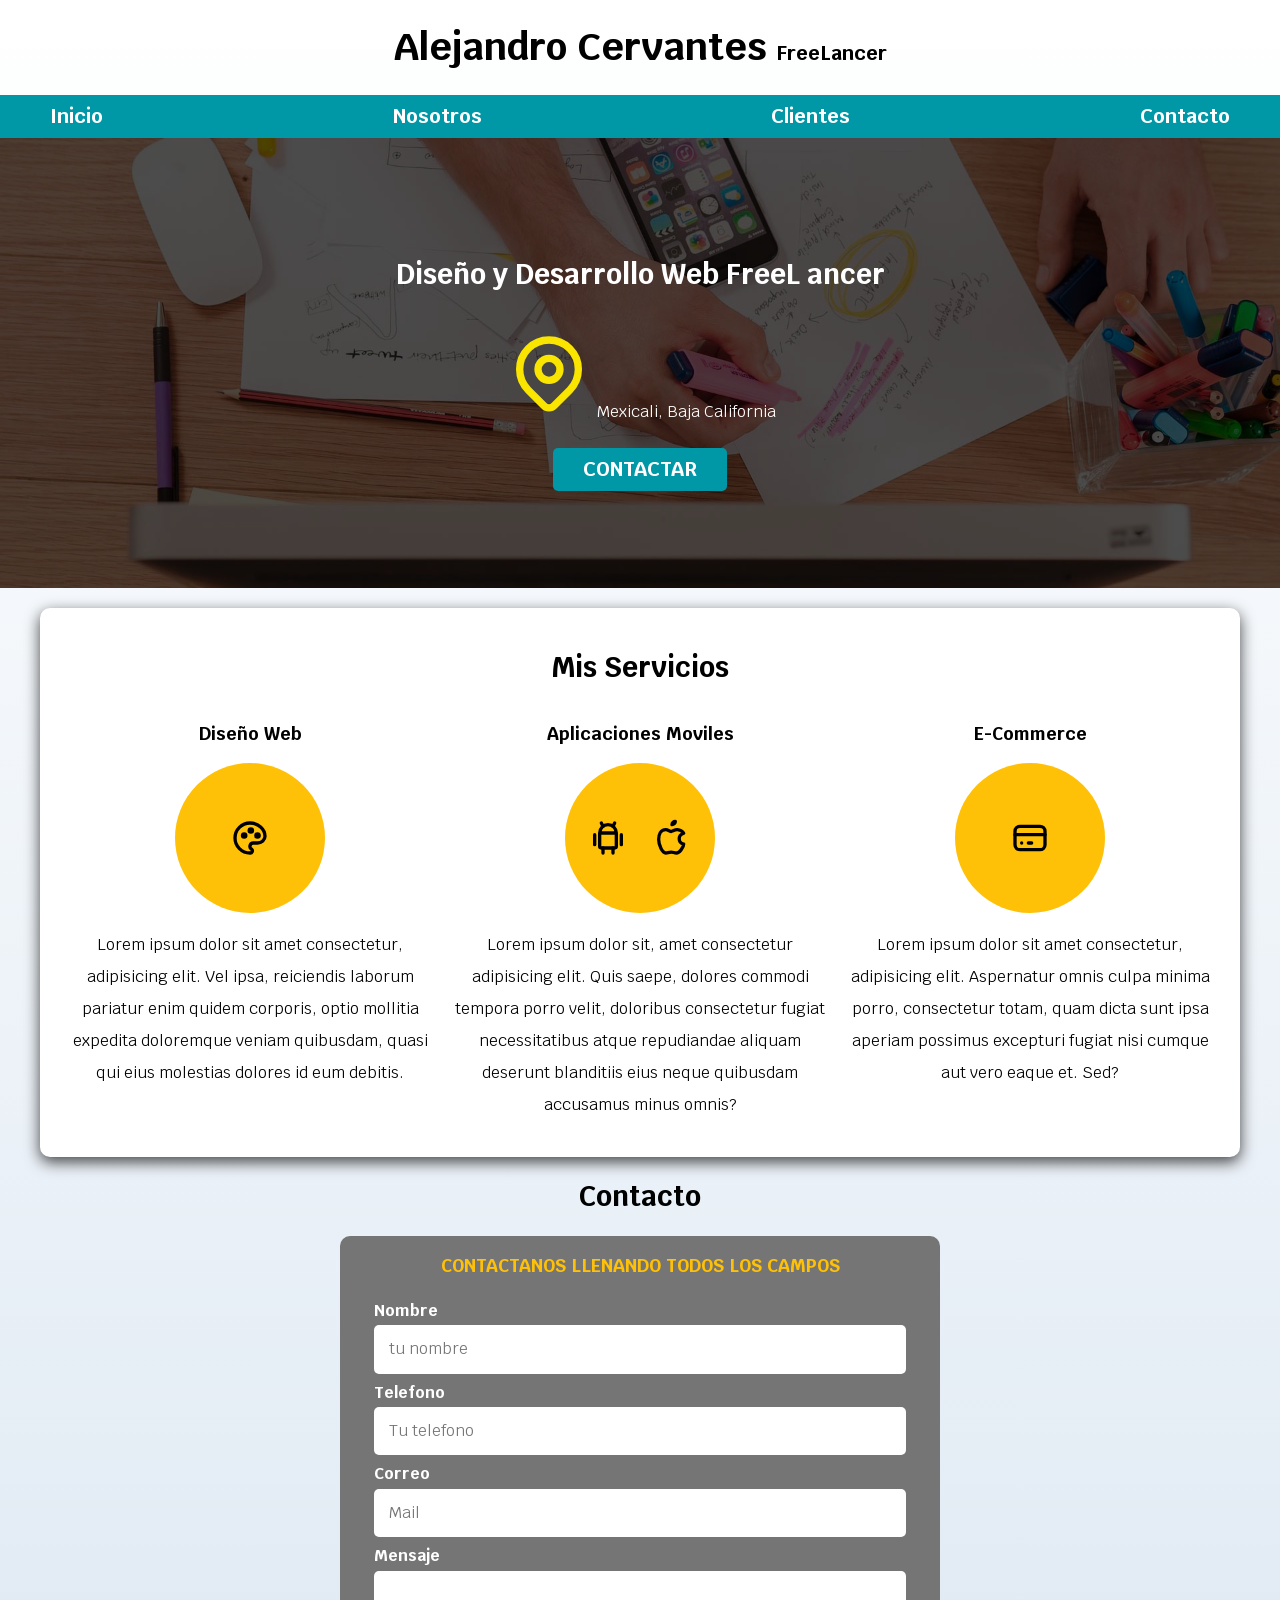
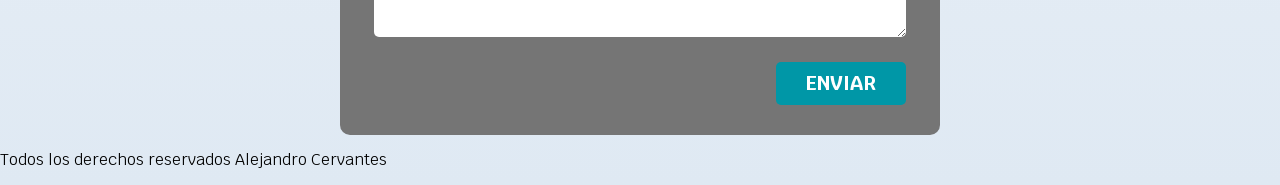
<file: index.html>
<!DOCTYPE html>
<html lang="en">

<head>
    <meta charset="UTF-8">
    <meta name="viewport" content="width=device-width, initial-scale=1.0">
    <title>Diseñador Freelancer</title>
    <link rel="preload" href="css/normalize.css" as="style">
    <link rel="stylesheet" href="css/normalize.css">
    <link rel="preconnect" href="https://fonts.googleapis.com">
    <link rel="preconnect" href="https://fonts.gstatic.com" crossorigin>
    <link href="https://fonts.googleapis.com/css2?family=Krub:wght@400;700&display=swap" rel="stylesheet">
    <link rel="preload" href="./css/style.css" as="style">
    <link rel="stylesheet" href="./css/style.css">
</head>

<body>
    <header>
        <h1 class="titulo">Alejandro Cervantes <span>FreeLancer</span></h1>
    </header>

    <div class="nav-bg">
        <nav class="navegacion-principal contenedor">
            <a href="./nosotros.html">Inicio</a>
            <a href="#">Nosotros</a>
            <a href="#">Clientes</a>
            <a href="#">Contacto</a>

        </nav>
    </div>


    <section class="hero">
        <div class="contenido-hero">
            <h2>Diseño y Desarrollo Web <span>FreeL ancer</span></h2>
            <p>
                <svg xmlns="http://www.w3.org/2000/svg" width="88" height="88" viewBox="0 0 24 24" fill="none"
                    stroke="#fae500" stroke-width="2" stroke-linecap="round" stroke-linejoin="round"
                    class="icon icon-tabler icons-tabler-outline icon-tabler-map-pin">
                    <path stroke="none" d="M0 0h24v24H0z" fill="none" />
                    <path d="M9 11a3 3 0 1 0 6 0a3 3 0 0 0 -6 0" />
                    <path d="M17.657 16.657l-4.243 4.243a2 2 0 0 1 -2.827 0l-4.244 -4.243a8 8 0 1 1 11.314 0" />
                </svg>
                Mexicali, Baja California
            </p>

            <a class="boton" href="#">Contactar</a>
        </div>
    </section>

    <main class="contenedor sombra">
        <h2>Mis Servicios</h2>
        <div class="servicios">
            <section class="servicio">
                <h3>Diseño Web</h3>
                <div class="iconos">
                    <svg xmlns="http://www.w3.org/2000/svg" width="40" height="40" viewBox="0 0 24 24" fill="none"
                        stroke="currentColor" stroke-width="2" stroke-linecap="round" stroke-linejoin="round"
                        class="icon icon-tabler icons-tabler-outline icon-tabler-palette">
                        <path stroke="none" d="M0 0h24v24H0z" fill="none" />
                        <path
                            d="M12 21a9 9 0 0 1 0 -18c4.97 0 9 3.582 9 8c0 1.06 -.474 2.078 -1.318 2.828c-.844 .75 -1.989 1.172 -3.182 1.172h-2.5a2 2 0 0 0 -1 3.75a1.3 1.3 0 0 1 -1 2.25" />
                        <path d="M7.5 10.5a1 1 0 1 0 2 0a1 1 0 1 0 -2 0" />
                        <path d="M11.5 7.5a1 1 0 1 0 2 0a1 1 0 1 0 -2 0" />
                        <path d="M15.5 10.5a1 1 0 1 0 2 0a1 1 0 1 0 -2 0" />
                    </svg>
                </div>
                <p>Lorem ipsum dolor sit amet consectetur, adipisicing elit. Vel ipsa, reiciendis laborum pariatur
                    enim quidem corporis, optio mollitia expedita doloremque veniam quibusdam, quasi qui eius molestias
                    dolores id eum debitis.</p>
            </section>

            <section class="servicio">
                <h3>Aplicaciones Moviles </h3>
                <div class="iconos">
                    <svg xmlns="http://www.w3.org/2000/svg" width="40" height="40" viewBox="0 0 24 24" fill="none"
                        stroke="currentColor" stroke-width="2" stroke-linecap="round" stroke-linejoin="round"
                        class="icon icon-tabler icons-tabler-outline icon-tabler-brand-android">
                        <path stroke="none" d="M0 0h24v24H0z" fill="none" />
                        <path d="M4 10l0 6" />
                        <path d="M20 10l0 6" />
                        <path d="M7 9h10v8a1 1 0 0 1 -1 1h-8a1 1 0 0 1 -1 -1v-8a5 5 0 0 1 10 0" />
                        <path d="M8 3l1 2" />
                        <path d="M16 3l-1 2" />
                        <path d="M9 18l0 3" />
                        <path d="M15 18l0 3" />
                    </svg>

                    <svg xmlns="http://www.w3.org/2000/svg" width="40" height="40" viewBox="0 0 24 24" fill="none"
                        stroke="currentColor" stroke-width="2" stroke-linecap="round" stroke-linejoin="round"
                        class="icon icon-tabler icons-tabler-outline icon-tabler-brand-apple">
                        <path stroke="none" d="M0 0h24v24H0z" fill="none" />
                        <path
                            d="M8.286 7.008c-3.216 0 -4.286 3.23 -4.286 5.92c0 3.229 2.143 8.072 4.286 8.072c1.165 -.05 1.799 -.538 3.214 -.538c1.406 0 1.607 .538 3.214 .538s4.286 -3.229 4.286 -5.381c-.03 -.011 -2.649 -.434 -2.679 -3.23c-.02 -2.335 2.589 -3.179 2.679 -3.228c-1.096 -1.606 -3.162 -2.113 -3.75 -2.153c-1.535 -.12 -3.032 1.077 -3.75 1.077c-.729 0 -2.036 -1.077 -3.214 -1.077" />
                        <path d="M12 4a2 2 0 0 0 2 -2a2 2 0 0 0 -2 2" />
                    </svg>
                </div>
                <p>Lorem ipsum dolor sit, amet consectetur adipisicing elit. Quis saepe, dolores commodi tempora
                    porro
                    velit, doloribus consectetur fugiat necessitatibus atque repudiandae aliquam deserunt blanditiis
                    eius
                    neque quibusdam accusamus minus omnis?</p>
            </section>

            <section class="servicio">
                <h3>E-Commerce</h3>
                <div class="iconos">
                    <svg xmlns="http://www.w3.org/2000/svg" width="40" height="40" viewBox="0 0 24 24" fill="none"
                        stroke="currentColor" stroke-width="2" stroke-linecap="round" stroke-linejoin="round"
                        class="icon icon-tabler icons-tabler-outline icon-tabler-credit-card">
                        <path stroke="none" d="M0 0h24v24H0z" fill="none" />
                        <path d="M3 8a3 3 0 0 1 3 -3h12a3 3 0 0 1 3 3v8a3 3 0 0 1 -3 3h-12a3 3 0 0 1 -3 -3l0 -8" />
                        <path d="M3 10l18 0" />
                        <path d="M7 15l.01 0" />
                        <path d="M11 15l2 0" />
                    </svg>
                </div>
                <p>Lorem ipsum dolor sit amet consectetur, adipisicing elit. Aspernatur omnis culpa minima porro,
                    consectetur totam, quam dicta sunt ipsa aperiam possimus excepturi fugiat nisi cumque aut vero
                    eaque et.
                    Sed?</p>
            </section>
        </div> <!--cierre de div servicios-->
    </main>
    <section>
        <h2>Contacto</h2>
        <form action="" class="formulario">
            <fieldset>
                <legend>Contactanos llenando todos los campos</legend>
                <div class="contenedor-campos">
                    <div class="campo">
                        <label for="">Nombre</label>
                        <input class="input-text" type="text" placeholder="tu nombre">
                    </div>

                    <div class="campo">
                        <label for="">Telefono</label>
                        <input  class="input-text" type="tel" placeholder="Tu telefono">
                    </div>

                    <div class="campo">
                        <label for="">Correo</label>
                        <input class="input-text" type="email" placeholder="Mail">
                    </div>

                    <div class="campo">
                        <label for="Mensaje">Mensaje</label>
                        <textarea  class="input-text" name="" id=""></textarea>
                    </div>
                </div>
                 <div class="   alinear-derecha flex">
                        <input   class="boton w-100" type="submit" value="Enviar">
                </div>
            </fieldset>
        </form>
    </section>

    <footer>
        <p>Todos los derechos reservados Alejandro Cervantes</p>
    </footer>

</body>

</html>
</file>
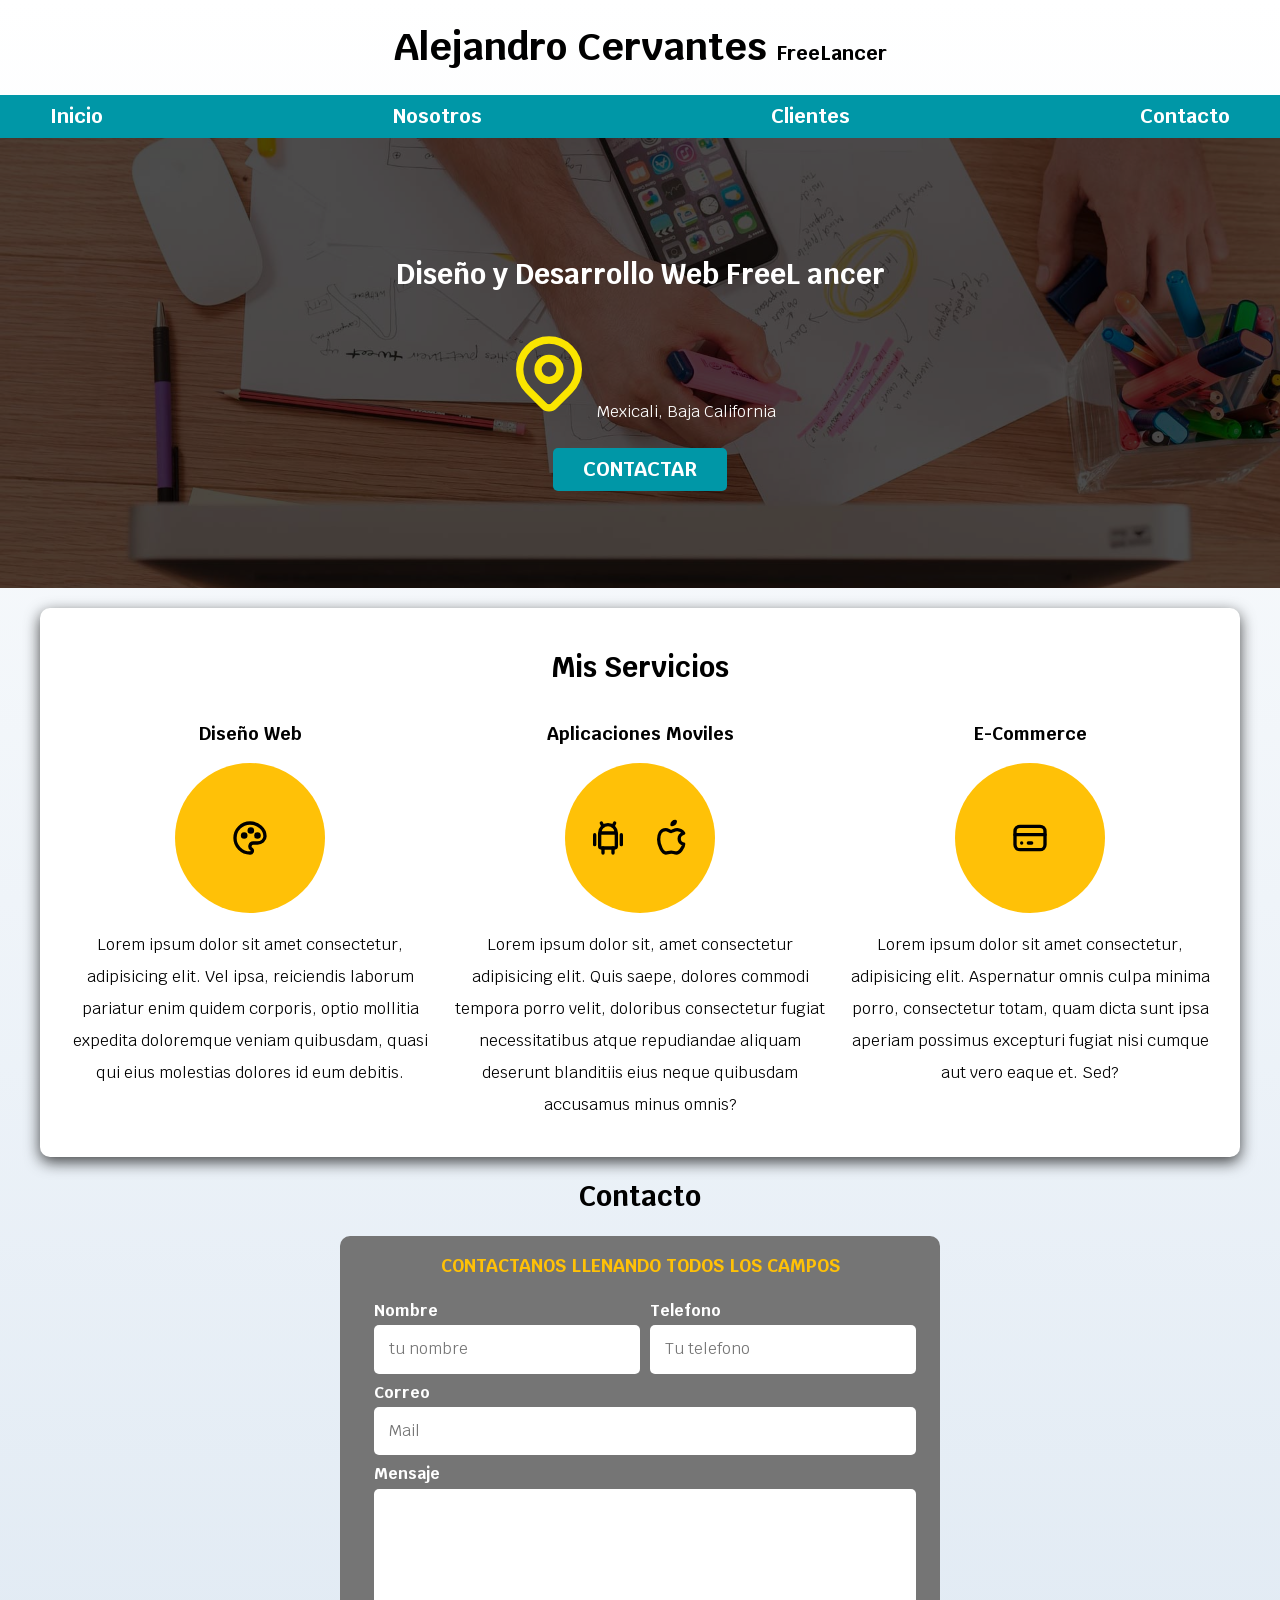
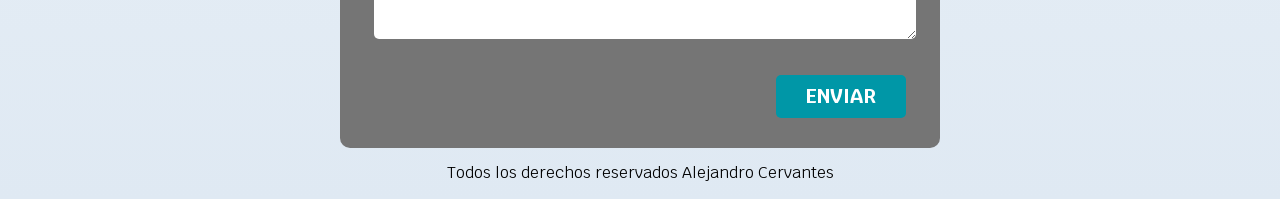
<file: FreeLancer/index.html>
<!DOCTYPE html>
<html lang="en">

<head>
    <meta charset="UTF-8">
    <meta name="viewport" content="width=device-width, initial-scale=1.0">
    <title>Diseñador Freelancer</title>
    <link rel="preload" href="css/normalize.css" as="style">
    <link rel="stylesheet" href="css/normalize.css">
    <link rel="preconnect" href="https://fonts.googleapis.com">
    <link rel="preconnect" href="https://fonts.gstatic.com" crossorigin>
    <link href="https://fonts.googleapis.com/css2?family=Krub:wght@400;700&display=swap" rel="stylesheet">
    <link rel="preload" href="./css/style.css" as="style">
    <link rel="stylesheet" href="./css/style.css">
</head>

<body>
    <header>
        <h1 class="titulo">Alejandro Cervantes <span>FreeLancer</span></h1>
    </header>

    <div class="nav-bg">
        <nav class="navegacion-principal contenedor">
            <a href="./nosotros.html">Inicio</a>
            <a href="#">Nosotros</a>
            <a href="#">Clientes</a>
            <a href="#">Contacto</a>

        </nav>
    </div>


    <section class="hero">
        <div class="contenido-hero">
            <h2>Diseño y Desarrollo Web <span>FreeL ancer</span></h2>
            <p>
                <svg xmlns="http://www.w3.org/2000/svg" width="88" height="88" viewBox="0 0 24 24" fill="none"
                    stroke="#fae500" stroke-width="2" stroke-linecap="round" stroke-linejoin="round"
                    class="icon icon-tabler icons-tabler-outline icon-tabler-map-pin">
                    <path stroke="none" d="M0 0h24v24H0z" fill="none" />
                    <path d="M9 11a3 3 0 1 0 6 0a3 3 0 0 0 -6 0" />
                    <path d="M17.657 16.657l-4.243 4.243a2 2 0 0 1 -2.827 0l-4.244 -4.243a8 8 0 1 1 11.314 0" />
                </svg>
                Mexicali, Baja California
            </p>

            <a class="boton" href="#">Contactar</a>
        </div>
    </section>

    <main class="contenedor sombra">
        <h2>Mis Servicios</h2>
        <div class="servicios">
            <section class="servicio">
                <h3>Diseño Web</h3>
                <div class="iconos">
                    <svg xmlns="http://www.w3.org/2000/svg" width="40" height="40" viewBox="0 0 24 24" fill="none"
                        stroke="currentColor" stroke-width="2" stroke-linecap="round" stroke-linejoin="round"
                        class="icon icon-tabler icons-tabler-outline icon-tabler-palette">
                        <path stroke="none" d="M0 0h24v24H0z" fill="none" />
                        <path
                            d="M12 21a9 9 0 0 1 0 -18c4.97 0 9 3.582 9 8c0 1.06 -.474 2.078 -1.318 2.828c-.844 .75 -1.989 1.172 -3.182 1.172h-2.5a2 2 0 0 0 -1 3.75a1.3 1.3 0 0 1 -1 2.25" />
                        <path d="M7.5 10.5a1 1 0 1 0 2 0a1 1 0 1 0 -2 0" />
                        <path d="M11.5 7.5a1 1 0 1 0 2 0a1 1 0 1 0 -2 0" />
                        <path d="M15.5 10.5a1 1 0 1 0 2 0a1 1 0 1 0 -2 0" />
                    </svg>
                </div>
                <p>Lorem ipsum dolor sit amet consectetur, adipisicing elit. Vel ipsa, reiciendis laborum pariatur
                    enim quidem corporis, optio mollitia expedita doloremque veniam quibusdam, quasi qui eius molestias
                    dolores id eum debitis.</p>
            </section>

            <section class="servicio">
                <h3>Aplicaciones Moviles </h3>
                <div class="iconos">
                    <svg xmlns="http://www.w3.org/2000/svg" width="40" height="40" viewBox="0 0 24 24" fill="none"
                        stroke="currentColor" stroke-width="2" stroke-linecap="round" stroke-linejoin="round"
                        class="icon icon-tabler icons-tabler-outline icon-tabler-brand-android">
                        <path stroke="none" d="M0 0h24v24H0z" fill="none" />
                        <path d="M4 10l0 6" />
                        <path d="M20 10l0 6" />
                        <path d="M7 9h10v8a1 1 0 0 1 -1 1h-8a1 1 0 0 1 -1 -1v-8a5 5 0 0 1 10 0" />
                        <path d="M8 3l1 2" />
                        <path d="M16 3l-1 2" />
                        <path d="M9 18l0 3" />
                        <path d="M15 18l0 3" />
                    </svg>

                    <svg xmlns="http://www.w3.org/2000/svg" width="40" height="40" viewBox="0 0 24 24" fill="none"
                        stroke="currentColor" stroke-width="2" stroke-linecap="round" stroke-linejoin="round"
                        class="icon icon-tabler icons-tabler-outline icon-tabler-brand-apple">
                        <path stroke="none" d="M0 0h24v24H0z" fill="none" />
                        <path
                            d="M8.286 7.008c-3.216 0 -4.286 3.23 -4.286 5.92c0 3.229 2.143 8.072 4.286 8.072c1.165 -.05 1.799 -.538 3.214 -.538c1.406 0 1.607 .538 3.214 .538s4.286 -3.229 4.286 -5.381c-.03 -.011 -2.649 -.434 -2.679 -3.23c-.02 -2.335 2.589 -3.179 2.679 -3.228c-1.096 -1.606 -3.162 -2.113 -3.75 -2.153c-1.535 -.12 -3.032 1.077 -3.75 1.077c-.729 0 -2.036 -1.077 -3.214 -1.077" />
                        <path d="M12 4a2 2 0 0 0 2 -2a2 2 0 0 0 -2 2" />
                    </svg>
                </div>
                <p>Lorem ipsum dolor sit, amet consectetur adipisicing elit. Quis saepe, dolores commodi tempora
                    porro
                    velit, doloribus consectetur fugiat necessitatibus atque repudiandae aliquam deserunt blanditiis
                    eius
                    neque quibusdam accusamus minus omnis?</p>
            </section>

            <section class="servicio">
                <h3>E-Commerce</h3>
                <div class="iconos">
                    <svg xmlns="http://www.w3.org/2000/svg" width="40" height="40" viewBox="0 0 24 24" fill="none"
                        stroke="currentColor" stroke-width="2" stroke-linecap="round" stroke-linejoin="round"
                        class="icon icon-tabler icons-tabler-outline icon-tabler-credit-card">
                        <path stroke="none" d="M0 0h24v24H0z" fill="none" />
                        <path d="M3 8a3 3 0 0 1 3 -3h12a3 3 0 0 1 3 3v8a3 3 0 0 1 -3 3h-12a3 3 0 0 1 -3 -3l0 -8" />
                        <path d="M3 10l18 0" />
                        <path d="M7 15l.01 0" />
                        <path d="M11 15l2 0" />
                    </svg>
                </div>
                <p>Lorem ipsum dolor sit amet consectetur, adipisicing elit. Aspernatur omnis culpa minima porro,
                    consectetur totam, quam dicta sunt ipsa aperiam possimus excepturi fugiat nisi cumque aut vero
                    eaque et.
                    Sed?</p>
            </section>
        </div> <!--cierre de div servicios-->
    </main>
    <section>
        <h2>Contacto</h2>
        <form action="" class="formulario">
            <fieldset>
                <legend>Contactanos llenando todos los campos</legend>
                <div class="contenedor-campos">
                    <div class="campo">
                        <label for="">Nombre</label>
                        <input class="input-text" type="text" placeholder="tu nombre">
                    </div>

                    <div class="campo">
                        <label for="">Telefono</label>
                        <input  class="input-text" type="tel" placeholder="Tu telefono">
                    </div>

                    <div class="campo">
                        <label for="">Correo</label>
                        <input class="input-text" type="email" placeholder="Mail">
                    </div>

                    <div class="campo">
                        <label for="Mensaje">Mensaje</label>
                        <textarea  class="input-text" name="" id=""></textarea>
                    </div>
                </div>
                 <div class="   alinear-derecha flex">
                        <input   class="boton w-100" type="submit" value="Enviar">
                </div>
            </fieldset>
        </form>
    </section>

    <footer class="footer">
        <p>Todos los derechos reservados Alejandro Cervantes</p>
    </footer>

</body>

</html>
</file>
<file: css/style.css>
:root{
    --blanco:#ffffff;
    --oscuro:#212121;
    --primario:#ffc107;
    --secundario:#0097a7;
    --gris:#757575;

    
}
/*globales*/
html{
    font-size: 62.5%;
  box-sizing: border-box;
}

*, *:before, *:after {
  box-sizing: inherit;
}

body{
    font-size: 16px;/* 1rem = 10px*/
    font-family: "Krub", sans-serif;
    background-image: linear-gradient(to top,#DFE9F3 0%,var(--blanco) 100%);
}
.sombra{
    box-shadow: 0px 5px 15px 0px rgba(10,10,10,0.75);
    -webkit-box-shadow: 0px 5px 15px 0px rgba(10,10,10,0.75);
    -moz-box-shadow: 0px 5px 15px 0px rgba(10,10,10,0.75); 
    background-color: var(--blanco); 
    padding: 2rem;
    border-radius: 1rem;
}

.contenedor{
    max-width: 120rem;
    margin:0 auto;

}
.boton{
    background-color: var(--secundario);
    color: var(--blanco);
    padding: 1rem 3rem;
    margin-top: 1rem;
    text-decoration: none;
    font-size: 2rem;
    text-transform: uppercase;
    border-radius: 0.5rem;
    font-weight: bold;
    width: 90%;   
    text-align: center;
    border: none;
}
@media (min-width: 768px) {
    .boton{
        width: auto;
    }
}
.boton:hover{
    cursor: pointer;
}

/*tipografia*/
h1{
     font-size: 3.8rem;   
}
h2{
     font-size: 2.8rem;   
}
h3{
     font-size: 1.8rem;   
}
h1,h2,h3{
    text-align: center;
}
/*Titulos*/
.titulo span{
    font-size: 2rem;
}
/*utilidades*/
.w-100{
    width: 100%; 
}
@media (min-width: 768px) {
    .w-100{
        width: auto;
    }
}
.flex{
    display: flex;
}
.alinear-derecha{
    justify-content: flex-end;
}

/*nav principal*/
.nav-bg{
    background-color: var(--secundario);
}
.navegacion-principal{
    display: flex;
    flex-direction: column;
    
    align-items: center;
}
@media (min-width: 480px) {
    .navegacion-principal{
        flex-direction: row;
        justify-content: space-between;
    }
}

.navegacion-principal a{
    display: block;
    text-align: center;
    color: var(--blanco);
    text-decoration: none;
    font-size: 2rem;
    font-weight: 700;
    padding: 1rem;
}
.navegacion-principal a:hover{
    background-color: var(--primario);
    color: var(--oscuro);

}

@media (min-width:480px) {
    
}
@media (min-width: 768px) {
    
}
/*hero*/
.hero{
    background-image: url(../IMG/hero.jpg);
    background-repeat: no-repeat;
    background-size: cover;
    height: 450px;
    position: relative;
    margin-bottom: 2rem;
    

}
.contenido-hero{
    position: absolute;
    /*background-color: rgba(0, 0, 0,0.5);/*anterior*/
    background-color: rgb(0 0 0 / 70%);
    width: 100%;
    height: 100%;

    display: flex;
    flex-direction: column;
    align-items: center;
    justify-content: center;
    
}

.contenido-hero h2,
.contenido-hero p{
    color: var(--blanco);
    
}
/*Servicios*/
@media (min-width: 768px) {
    .servicios{
    display: grid;
    grid-template-columns: repeat(3,1fr);
    column-gap: 1rem;
    }
}
.servicio{
    display: flex;
    flex-direction: column;
    align-items: center;
}
.serivicio h3{
    color: var(--secundario);
    font-weight: normal;
}
.servicio p{
    line-height: 2;
    text-align: center;
}
.servicio .iconos{
    height: 15rem;
    width: 15rem;
    background-color: var(--primario);
    border-radius: 50%;
    display: flex;
    justify-content: space-evenly;
    align-items: center;
}

/*contacto*/
.formulario{
    background-color: var(--gris);
    width: min(60rem ,100%); /*utilizar el valor mas pequeno*/
    margin: 0 auto;
    padding: 2rem;
    border-radius: 1rem;

}
.formulario fieldset{
    border: none;
}
.formulario legend{
    text-align: center;
    font-size: 1.8rem;
    text-transform: uppercase;
    font-weight: 700;
    margin-bottom: 2rem;
    color: var(--primario);

}

/*campos*/
.contenedor-campos{

}
.campo{
    margin-bottom: 1rem;
}
.campo label{
    color: var(--blanco);
    font-weight: bold;
    margin-bottom: .5rem;
    display: block;
}
.input-text{
    width: 100%;
    border: none;
    padding: 1.5rem;
    border-radius: .5rem;

}

/*

	"create a media Querie":{
		"prefix" : "mq",

		"body": "@media (min-width: $1) {\n    $2\n}"
		
	}


*/
</file>
<file: FreeLancer/css/style.css>
:root{
    --blanco:#ffffff;
    --oscuro:#212121;
    --primario:#ffc107;
    --secundario:#0097a7;
    --gris:#757575;

    
}
/*globales*/
html{
    font-size: 62.5%;
    box-sizing: border-box;
    scroll-snap-type:  y mandatory 
}
.servicios, 
.navegacion-principal,
.formulario{
    scroll-snap-align: center;
    scroll-snap-stop: always;
}

*, *:before, *:after {
  box-sizing: inherit;
}

body{
    font-size: 16px;/* 1rem = 10px*/
    font-family: "Krub", sans-serif;
    background-image: linear-gradient(to top,#DFE9F3 0%,var(--blanco) 100%);
}
.sombra{
    box-shadow: 0px 5px 15px 0px rgba(10,10,10,0.75);
    -webkit-box-shadow: 0px 5px 15px 0px rgba(10,10,10,0.75);
    -moz-box-shadow: 0px 5px 15px 0px rgba(10,10,10,0.75); 
    background-color: var(--blanco); 
    padding: 2rem;
    border-radius: 1rem;
}

.contenedor{
    max-width: 120rem;
    margin:0 auto;

}
.boton{
    background-color: var(--secundario);
    color: var(--blanco);
    padding: 1rem 3rem;
    margin-top: 1rem;
    text-decoration: none;
    font-size: 2rem;
    text-transform: uppercase;
    border-radius: 0.5rem;
    font-weight: bold;
    width: 90%;   
    text-align: center;
    border: none;
}
@media (min-width: 768px) {
    .boton{
        width: auto;
    }
}
.boton:hover{
    cursor: pointer;
}

/*tipografia*/
h1{
     font-size: 3.8rem;   
}
h2{
     font-size: 2.8rem;   
}
h3{
     font-size: 1.8rem;   
}
h1,h2,h3{
    text-align: center;
}
/*Titulos*/
.titulo span{
    font-size: 2rem;
}
/*utilidades*/
.w-100{
    width: 100%; 
}
@media (min-width: 768px) {
    .w-100{
        width: auto;
    }
}
.flex{
    display: flex;
}
.alinear-derecha{
    justify-content: flex-end;
}

/*nav principal*/
.nav-bg{
    background-color: var(--secundario);
}
.navegacion-principal{
    display: flex;
    flex-direction: column;
    
    align-items: center;
}
@media (min-width: 480px) {
    .navegacion-principal{
        flex-direction: row;
        justify-content: space-between;
    }
}

.navegacion-principal a{
    display: block;
    text-align: center;
    color: var(--blanco);
    text-decoration: none;
    font-size: 2rem;
    font-weight: 700;
    padding: 1rem;
}
.navegacion-principal a:hover{
    background-color: var(--primario);
    color: var(--oscuro);

}

@media (min-width:480px) {
    
}
@media (min-width: 768px) {
    
}
/*hero*/
.hero{
    background-image: url(../IMG/hero.jpg);
    background-repeat: no-repeat;
    background-size: cover;
    height: 450px;
    position: relative;
    margin-bottom: 2rem;
    

}
.contenido-hero{
    position: absolute;
    /*background-color: rgba(0, 0, 0,0.5);/*anterior*/
    background-color: rgb(0 0 0 / 70%);
    width: 100%;
    height: 100%;

    display: flex;
    flex-direction: column;
    align-items: center;
    justify-content: center;
    
}

.contenido-hero h2,
.contenido-hero p{
    color: var(--blanco);
    
}

/*Servicios*/
@media (min-width: 768px) {
    .servicios{
    display: grid;
    grid-template-columns: repeat(3,1fr);
    column-gap: 1rem;
    }
}
.servicio{
    display: flex;
    flex-direction: column;
    align-items: center;
}
.serivicio h3{
    color: var(--secundario);
    font-weight: normal;
}
.servicio p{
    line-height: 2;
    text-align: center;
}
.servicio .iconos{
    height: 15rem;
    width: 15rem;
    background-color: var(--primario);
    border-radius: 50%;
    display: flex;
    justify-content: space-evenly;
    align-items: center;
}

/*contacto*/
.formulario{
    background-color: var(--gris);
    width: min(60rem ,100%); /*utilizar el valor mas pequeno*/
    margin: 0 auto;
    padding: 2rem;
    border-radius: 1rem;

}
.formulario fieldset{
    border: none;
}
.formulario legend{
    text-align: center;
    font-size: 1.8rem;
    text-transform: uppercase;
    font-weight: 700;
    margin-bottom: 2rem;
    color: var(--primario);

}

/*campos*/
@media (min-width: 768px) {
    .contenedor-campos{
        display: grid;
        grid-template-columns: 50% 50%;
        column-gap: 1rem;
        grid-template-rows: auto auto 20rem;
    }

    .campo:nth-child(3){
        grid-column: 1/3;
    }
    .campo:nth-child(4){
        grid-column: 1/3;
    }
}

.campo{
    margin-bottom: 1rem;
}
.campo label{
    color: var(--blanco);
    font-weight: bold;
    margin-bottom: .5rem;
    display: block;
}
.input-text{
    width: 100%;
    border: none;
    padding: 1.5rem;
    border-radius: .5rem;

}

.campo textarea{
    height: 15rem;
}
/*footer*/
.footer{
    text-align: center;
}


/*

	"create a media Querie":{
		"prefix" : "mq",

		"body": "@media (min-width: $1) {\n    $2\n}"
		
	}


*/
</file>
